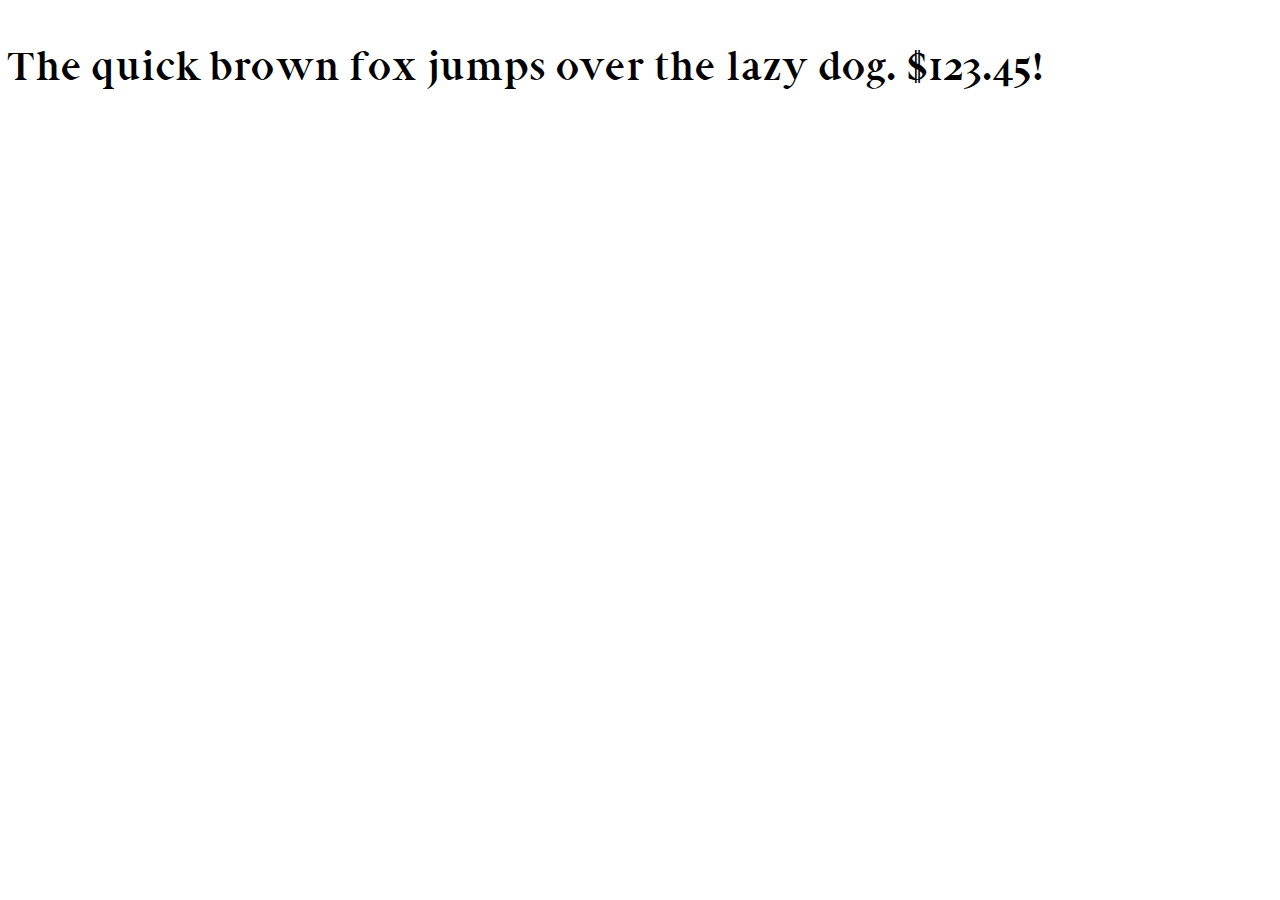
<file: css/Web Font Kit/Aara-Bold.html>
<!DOCTYPE html PUBLIC "-//W3C//DTD XHTML 1.0 Strict//EN" "http://www.w3.org/TR/xhtml1/DTD/xhtml1-strict.dtd">
<html lang="en" xml:lang="en" xmlns="http://www.w3.org/1999/xhtml">
<head>
<meta content="text/html; charset=utf-8" http-equiv="content-type"/>
<meta content="en-us" http-equiv="Content-Language"/>
<title>Aara Bold - Web Font Specimen</title>
<link rel="stylesheet" type="text/css" media="screen" href="Aara-Bold.css" />
<style type="text/css" media="screen">
body { font-size: 42px; font-family: "Aara7", Georgia; }
</style>
</head>
<body>
<p contenteditable="true"><strong>The quick brown fox jumps over the lazy dog. $123.45!</strong></p>
</body>
</html>
</file>
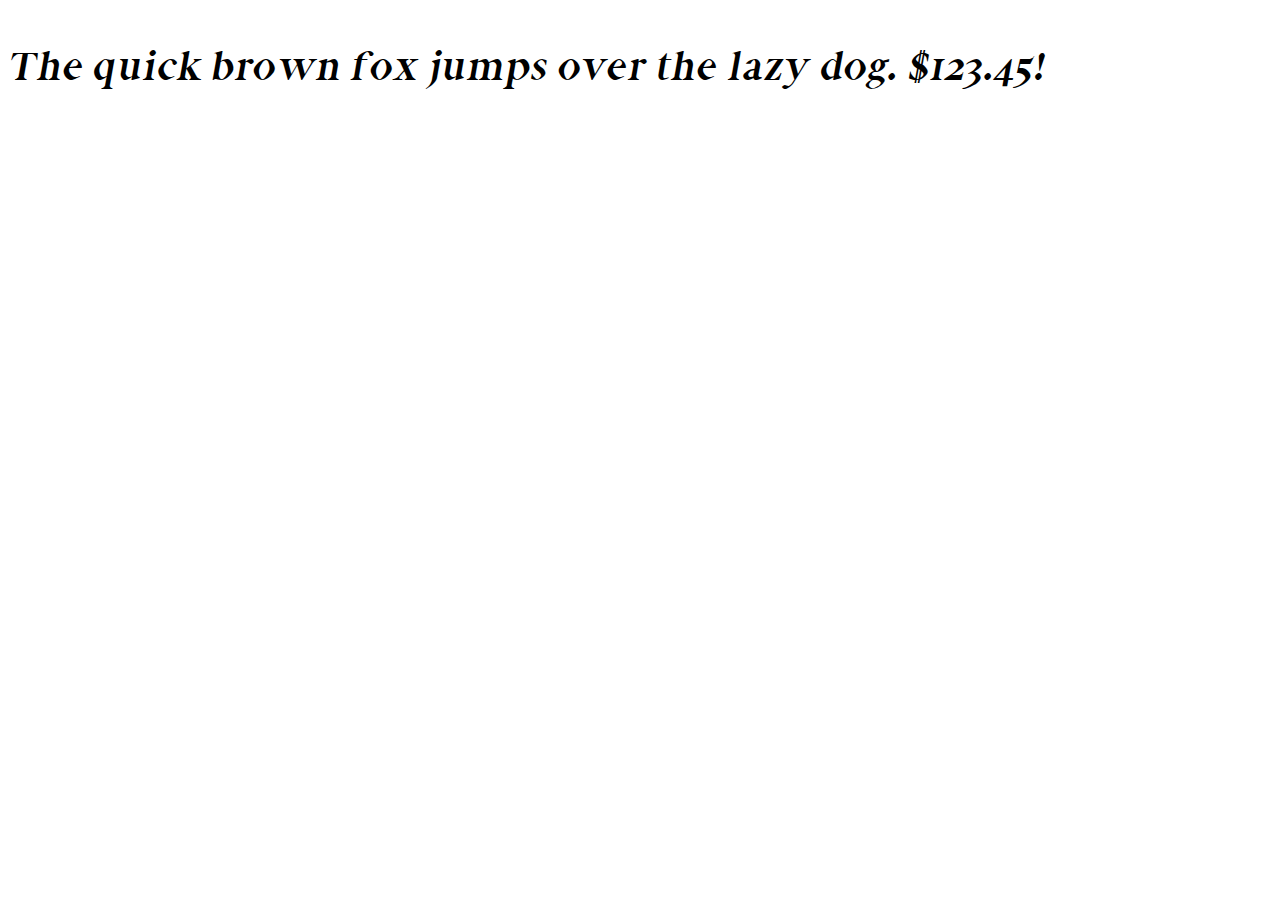
<file: css/Web Font Kit/Aara-BoldItalic.html>
<!DOCTYPE html PUBLIC "-//W3C//DTD XHTML 1.0 Strict//EN" "http://www.w3.org/TR/xhtml1/DTD/xhtml1-strict.dtd">
<html lang="en" xml:lang="en" xmlns="http://www.w3.org/1999/xhtml">
<head>
<meta content="text/html; charset=utf-8" http-equiv="content-type"/>
<meta content="en-us" http-equiv="Content-Language"/>
<title>Aara Bold Italic - Web Font Specimen</title>
<link rel="stylesheet" type="text/css" media="screen" href="Aara-BoldItalic.css" />
<style type="text/css" media="screen">
body { font-size: 42px; font-family: "Aara7", Georgia; }
</style>
</head>
<body>
<p contenteditable="true"><strong><em>The quick brown fox jumps over the lazy dog. $123.45!</em></strong></p>
</body>
</html>
</file>
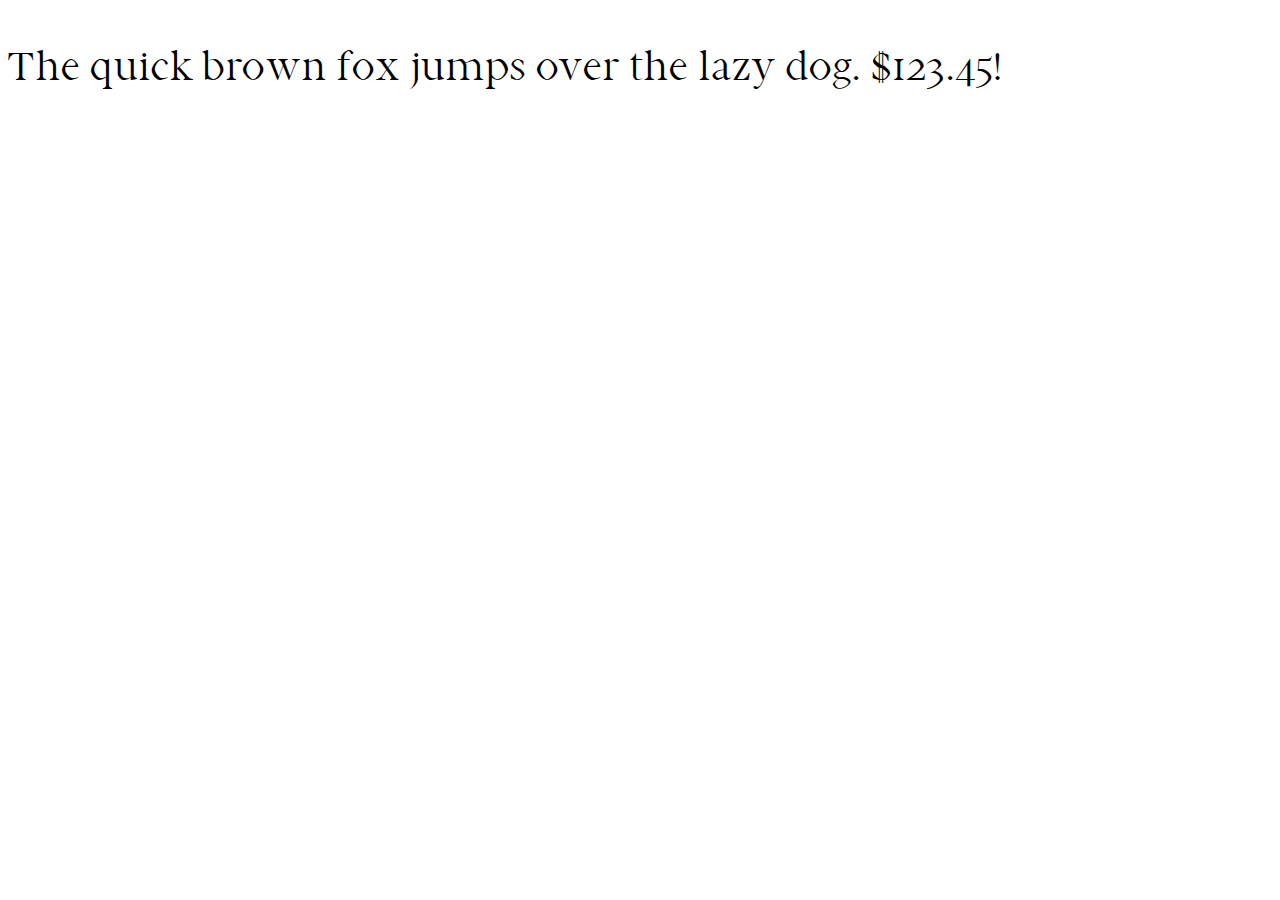
<file: css/Web Font Kit/Aara-Book.html>
<!DOCTYPE html PUBLIC "-//W3C//DTD XHTML 1.0 Strict//EN" "http://www.w3.org/TR/xhtml1/DTD/xhtml1-strict.dtd">
<html lang="en" xml:lang="en" xmlns="http://www.w3.org/1999/xhtml">
<head>
<meta content="text/html; charset=utf-8" http-equiv="content-type"/>
<meta content="en-us" http-equiv="Content-Language"/>
<title>Aara Book - Web Font Specimen</title>
<link rel="stylesheet" type="text/css" media="screen" href="Aara-Book.css" />
<style type="text/css" media="screen">
body { font-size: 42px; font-family: "AaraBook", Georgia; }
</style>
</head>
<body>
<p contenteditable="true">The quick brown fox jumps over the lazy dog. $123.45!</p>
</body>
</html>
</file>
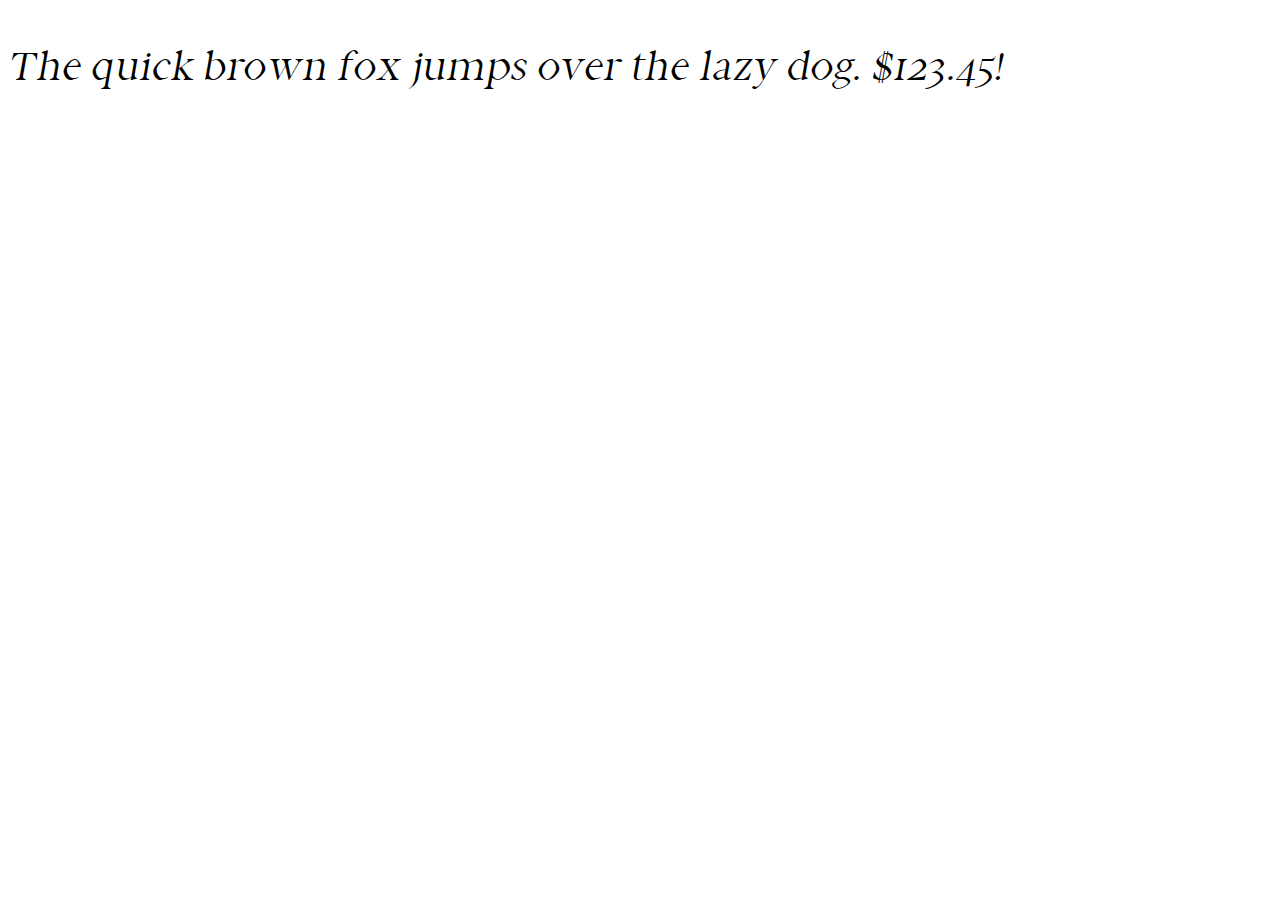
<file: css/Web Font Kit/Aara-BookItalic.html>
<!DOCTYPE html PUBLIC "-//W3C//DTD XHTML 1.0 Strict//EN" "http://www.w3.org/TR/xhtml1/DTD/xhtml1-strict.dtd">
<html lang="en" xml:lang="en" xmlns="http://www.w3.org/1999/xhtml">
<head>
<meta content="text/html; charset=utf-8" http-equiv="content-type"/>
<meta content="en-us" http-equiv="Content-Language"/>
<title>Aara Book Italic - Web Font Specimen</title>
<link rel="stylesheet" type="text/css" media="screen" href="Aara-BookItalic.css" />
<style type="text/css" media="screen">
body { font-size: 42px; font-family: "AaraBook", Georgia; }
</style>
</head>
<body>
<p contenteditable="true"><em>The quick brown fox jumps over the lazy dog. $123.45!</em></p>
</body>
</html>
</file>
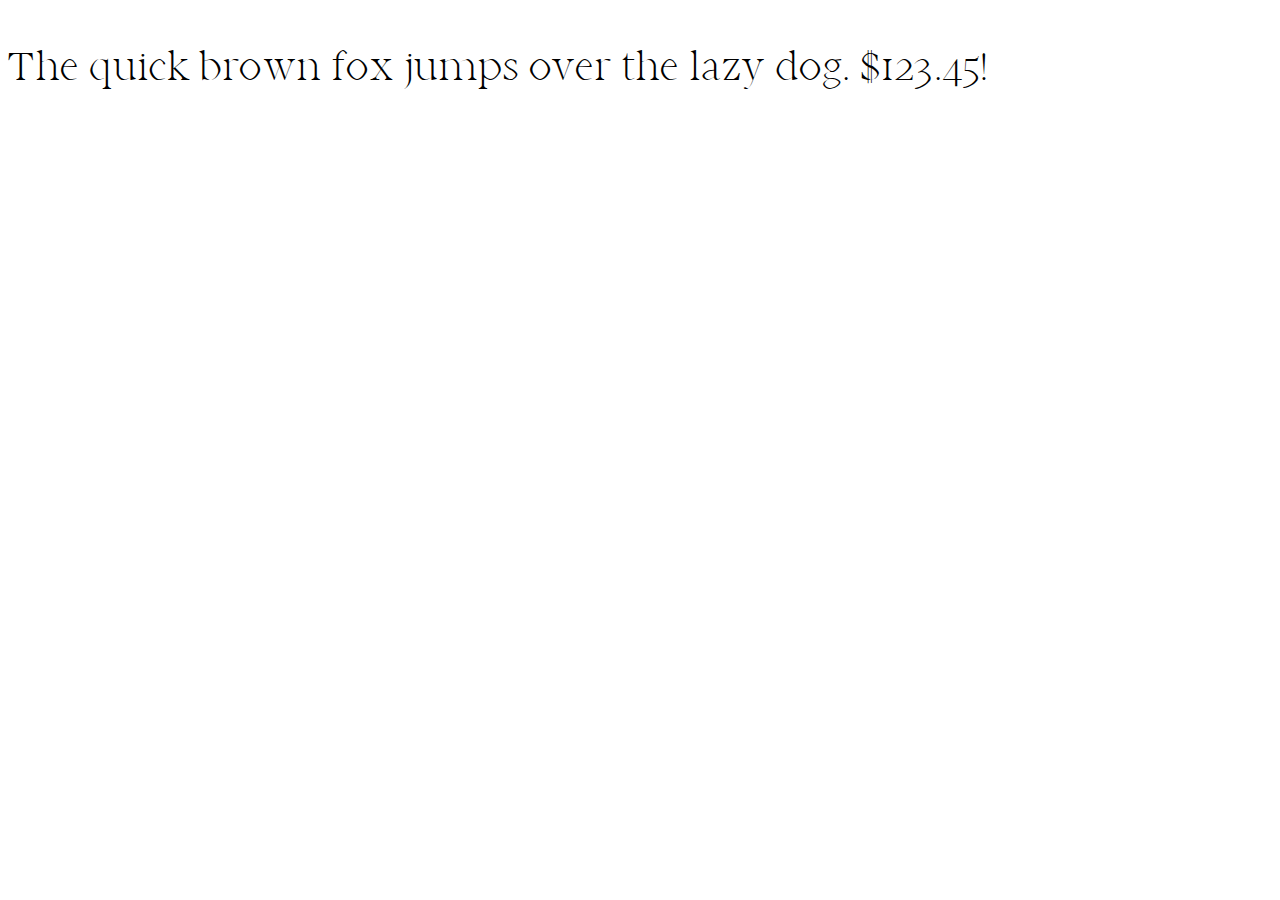
<file: css/Web Font Kit/Aara-Light.html>
<!DOCTYPE html PUBLIC "-//W3C//DTD XHTML 1.0 Strict//EN" "http://www.w3.org/TR/xhtml1/DTD/xhtml1-strict.dtd">
<html lang="en" xml:lang="en" xmlns="http://www.w3.org/1999/xhtml">
<head>
<meta content="text/html; charset=utf-8" http-equiv="content-type"/>
<meta content="en-us" http-equiv="Content-Language"/>
<title>Aara Light - Web Font Specimen</title>
<link rel="stylesheet" type="text/css" media="screen" href="Aara-Light.css" />
<style type="text/css" media="screen">
body { font-size: 42px; font-family: "AaraLight", Georgia; }
</style>
</head>
<body>
<p contenteditable="true">The quick brown fox jumps over the lazy dog. $123.45!</p>
</body>
</html>
</file>
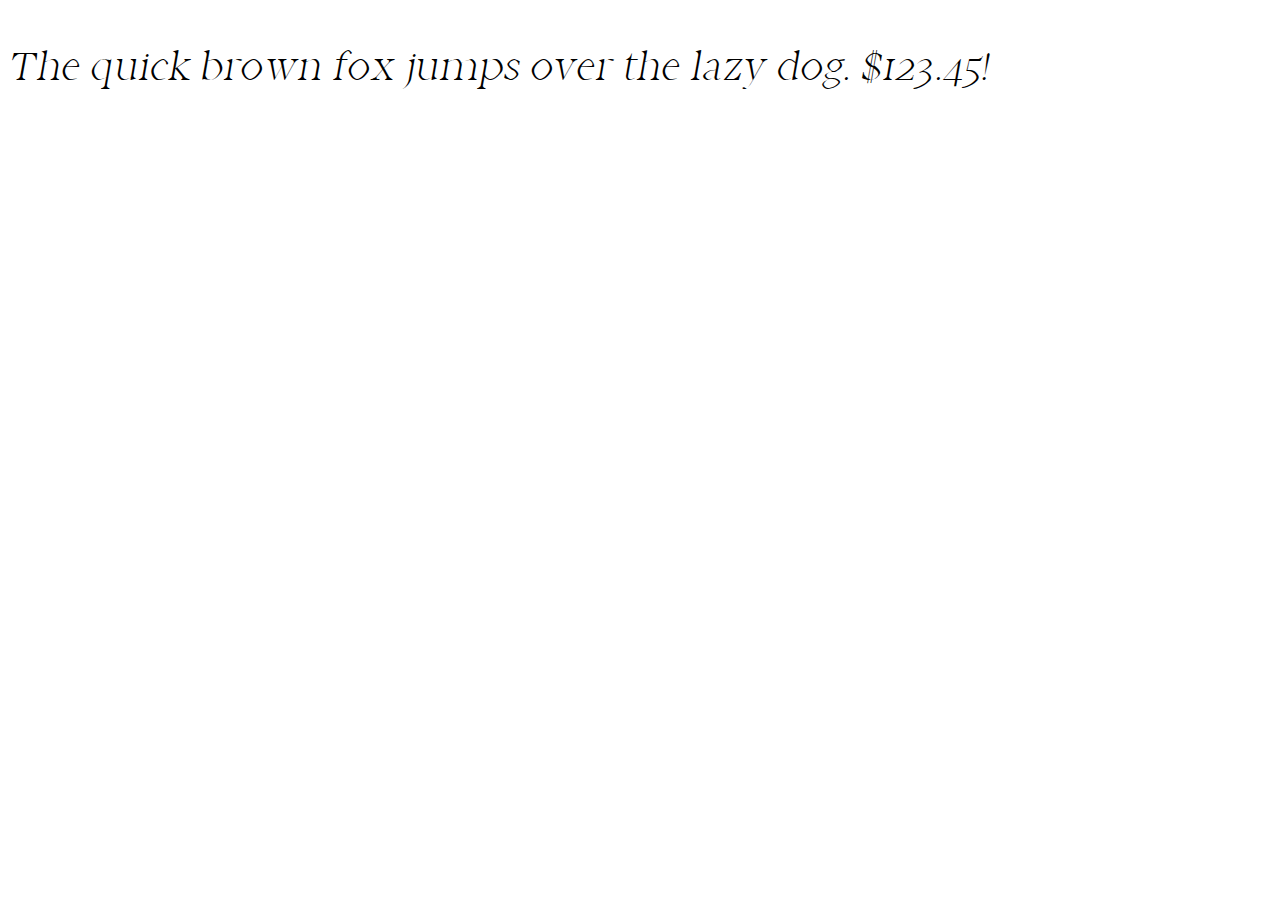
<file: css/Web Font Kit/Aara-LightItalic.html>
<!DOCTYPE html PUBLIC "-//W3C//DTD XHTML 1.0 Strict//EN" "http://www.w3.org/TR/xhtml1/DTD/xhtml1-strict.dtd">
<html lang="en" xml:lang="en" xmlns="http://www.w3.org/1999/xhtml">
<head>
<meta content="text/html; charset=utf-8" http-equiv="content-type"/>
<meta content="en-us" http-equiv="Content-Language"/>
<title>Aara Light Italic - Web Font Specimen</title>
<link rel="stylesheet" type="text/css" media="screen" href="Aara-LightItalic.css" />
<style type="text/css" media="screen">
body { font-size: 42px; font-family: "AaraLight", Georgia; }
</style>
</head>
<body>
<p contenteditable="true"><em>The quick brown fox jumps over the lazy dog. $123.45!</em></p>
</body>
</html>
</file>
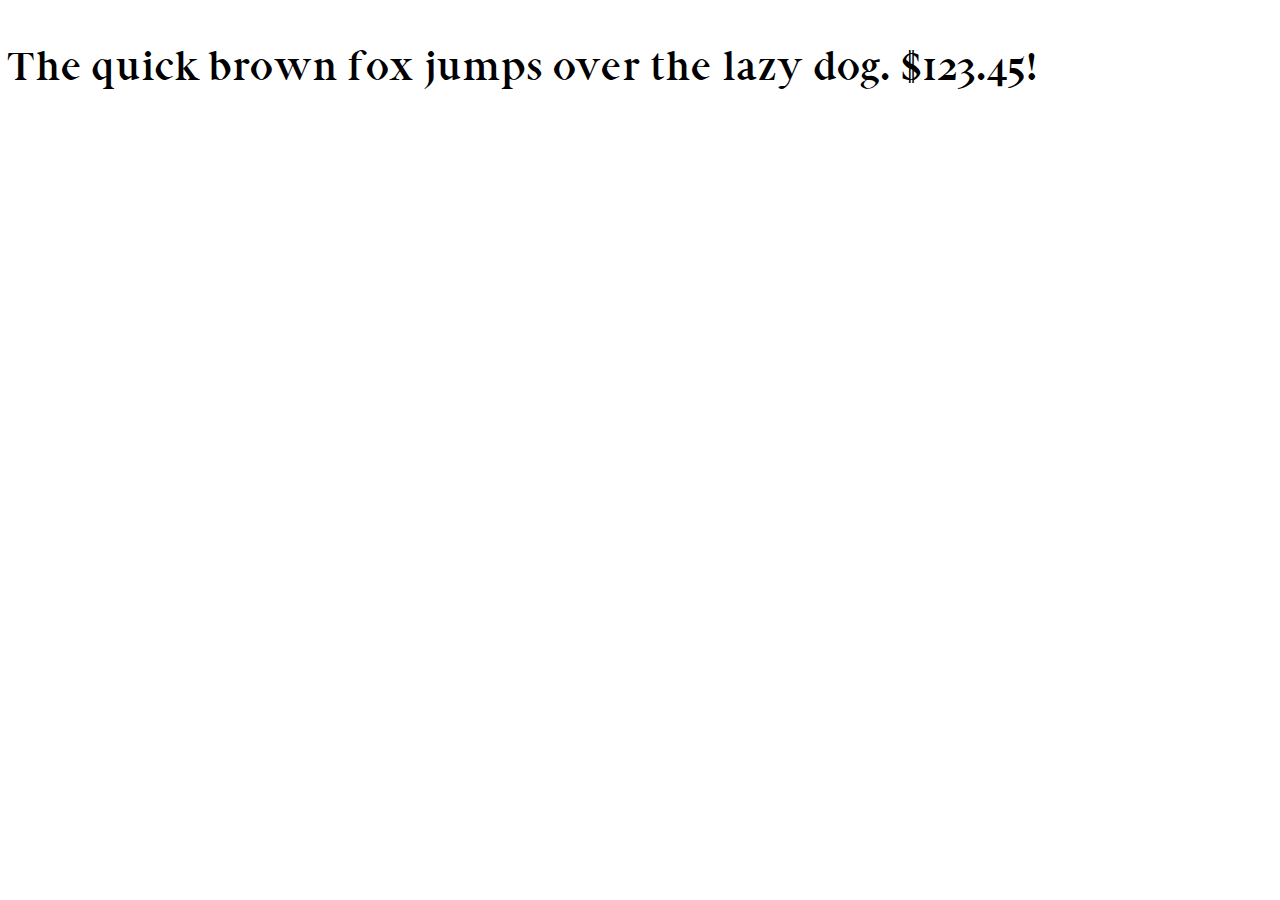
<file: css/Web Font Kit/Aara-Regular.html>
<!DOCTYPE html PUBLIC "-//W3C//DTD XHTML 1.0 Strict//EN" "http://www.w3.org/TR/xhtml1/DTD/xhtml1-strict.dtd">
<html lang="en" xml:lang="en" xmlns="http://www.w3.org/1999/xhtml">
<head>
<meta content="text/html; charset=utf-8" http-equiv="content-type"/>
<meta content="en-us" http-equiv="Content-Language"/>
<title>Aara Regular - Web Font Specimen</title>
<link rel="stylesheet" type="text/css" media="screen" href="Aara-Regular.css" />
<style type="text/css" media="screen">
body { font-size: 42px; font-family: "AaraRegular", Georgia; }
</style>
</head>
<body>
<p contenteditable="true">The quick brown fox jumps over the lazy dog. $123.45!</p>
</body>
</html>
</file>
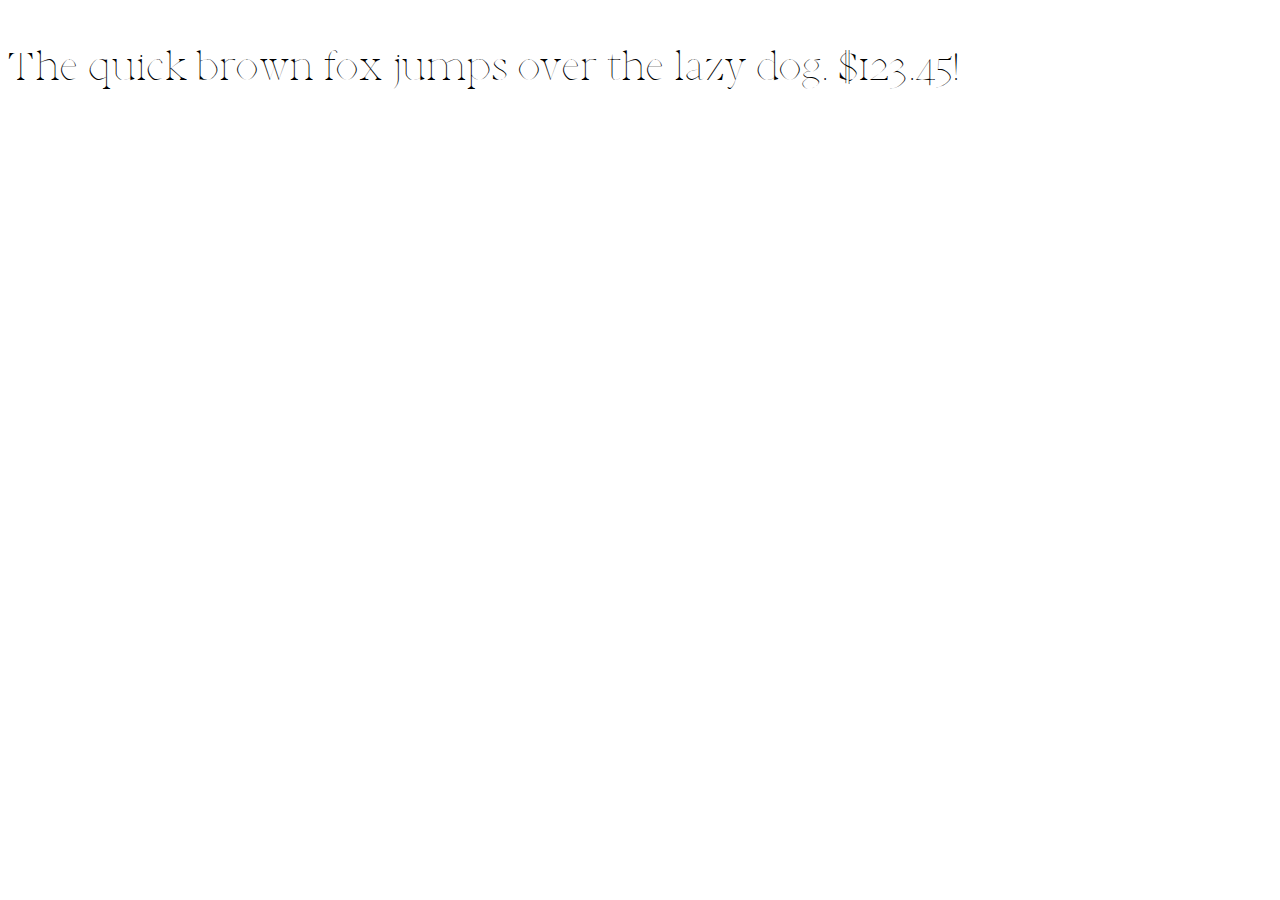
<file: css/Web Font Kit/Aara-Thin.html>
<!DOCTYPE html PUBLIC "-//W3C//DTD XHTML 1.0 Strict//EN" "http://www.w3.org/TR/xhtml1/DTD/xhtml1-strict.dtd">
<html lang="en" xml:lang="en" xmlns="http://www.w3.org/1999/xhtml">
<head>
<meta content="text/html; charset=utf-8" http-equiv="content-type"/>
<meta content="en-us" http-equiv="Content-Language"/>
<title>Aara Thin - Web Font Specimen</title>
<link rel="stylesheet" type="text/css" media="screen" href="Aara-Thin.css" />
<style type="text/css" media="screen">
body { font-size: 42px; font-family: "AaraThin", Georgia; }
</style>
</head>
<body>
<p contenteditable="true">The quick brown fox jumps over the lazy dog. $123.45!</p>
</body>
</html>
</file>
<file: css/Web Font Kit/Aara-Bold.css>
/* Webfont: Aara-Bold */@font-face {
    font-family: 'Aara7';
    src: url('Aara-Bold.eot'); /* IE9 Compat Modes */
    src: url('Aara-Bold.eot?#iefix') format('embedded-opentype'), /* IE6-IE8 */
         url('Aara-Bold.woff') format('woff'), /* Modern Browsers */
         url('Aara-Bold.ttf') format('truetype'), /* Safari, Android, iOS */
         url('Aara-Bold.svg#Aara-Bold') format('svg'); /* Legacy iOS */
    font-style: normal;
    font-weight: bold;
    text-rendering: optimizeLegibility;
}
</file>
<file: css/Web Font Kit/Aara-BoldItalic.css>
/* Webfont: Aara-BoldItalic */@font-face {
    font-family: 'Aara7';
    src: url('Aara-BoldItalic.eot'); /* IE9 Compat Modes */
    src: url('Aara-BoldItalic.eot?#iefix') format('embedded-opentype'), /* IE6-IE8 */
         url('Aara-BoldItalic.woff') format('woff'), /* Modern Browsers */
         url('Aara-BoldItalic.ttf') format('truetype'), /* Safari, Android, iOS */
         url('Aara-BoldItalic.svg#Aara-BoldItalic') format('svg'); /* Legacy iOS */
    font-style: italic;
    font-weight: bold;
    text-rendering: optimizeLegibility;
}
</file>
<file: css/Web Font Kit/Aara-Book.css>
/* Webfont: Aara-Book */@font-face {
    font-family: 'AaraBook';
    src: url('Aara-Book.eot'); /* IE9 Compat Modes */
    src: url('Aara-Book.eot?#iefix') format('embedded-opentype'), /* IE6-IE8 */
         url('Aara-Book.woff') format('woff'), /* Modern Browsers */
         url('Aara-Book.ttf') format('truetype'), /* Safari, Android, iOS */
         url('Aara-Book.svg#Aara-Book') format('svg'); /* Legacy iOS */
    font-style: normal;
    font-weight: normal;
    text-rendering: optimizeLegibility;
}
</file>
<file: css/Web Font Kit/Aara-BookItalic.css>
/* Webfont: Aara-BookItalic */@font-face {
    font-family: 'AaraBook';
    src: url('Aara-BookItalic.eot'); /* IE9 Compat Modes */
    src: url('Aara-BookItalic.eot?#iefix') format('embedded-opentype'), /* IE6-IE8 */
         url('Aara-BookItalic.woff') format('woff'), /* Modern Browsers */
         url('Aara-BookItalic.ttf') format('truetype'), /* Safari, Android, iOS */
         url('Aara-BookItalic.svg#Aara-BookItalic') format('svg'); /* Legacy iOS */
    font-style: italic;
    font-weight: normal;
    text-rendering: optimizeLegibility;
}
</file>
<file: css/Web Font Kit/Aara-Light.css>
/* Webfont: Aara-Light */@font-face {
    font-family: 'AaraLight';
    src: url('Aara-Light.eot'); /* IE9 Compat Modes */
    src: url('Aara-Light.eot?#iefix') format('embedded-opentype'), /* IE6-IE8 */
         url('Aara-Light.woff') format('woff'), /* Modern Browsers */
         url('Aara-Light.ttf') format('truetype'), /* Safari, Android, iOS */
         url('Aara-Light.svg#Aara-Light') format('svg'); /* Legacy iOS */
    font-style: normal;
    font-weight: normal;
    text-rendering: optimizeLegibility;
}
</file>
<file: css/Web Font Kit/Aara-LightItalic.css>
/* Webfont: Aara-LightItalic */@font-face {
    font-family: 'AaraLight';
    src: url('Aara-LightItalic.eot'); /* IE9 Compat Modes */
    src: url('Aara-LightItalic.eot?#iefix') format('embedded-opentype'), /* IE6-IE8 */
         url('Aara-LightItalic.woff') format('woff'), /* Modern Browsers */
         url('Aara-LightItalic.ttf') format('truetype'), /* Safari, Android, iOS */
         url('Aara-LightItalic.svg#Aara-LightItalic') format('svg'); /* Legacy iOS */
    font-style: italic;
    font-weight: normal;
    text-rendering: optimizeLegibility;
}
</file>
<file: css/Web Font Kit/Aara-Regular.css>
/* Webfont: Aara-Regular */@font-face {
    font-family: 'AaraRegular';
    src: url('Aara-Regular.eot'); /* IE9 Compat Modes */
    src: url('Aara-Regular.eot?#iefix') format('embedded-opentype'), /* IE6-IE8 */
         url('Aara-Regular.woff') format('woff'), /* Modern Browsers */
         url('Aara-Regular.ttf') format('truetype'), /* Safari, Android, iOS */
         url('Aara-Regular.svg#Aara-Regular') format('svg'); /* Legacy iOS */
    font-style: normal;
    font-weight: normal;
    text-rendering: optimizeLegibility;
}
</file>
<file: css/Web Font Kit/Aara-Thin.css>
/* Webfont: Aara-Thin */@font-face {
    font-family: 'AaraThin';
    src: url('Aara-Thin.eot'); /* IE9 Compat Modes */
    src: url('Aara-Thin.eot?#iefix') format('embedded-opentype'), /* IE6-IE8 */
         url('Aara-Thin.woff') format('woff'), /* Modern Browsers */
         url('Aara-Thin.ttf') format('truetype'), /* Safari, Android, iOS */
         url('Aara-Thin.svg#Aara-Thin') format('svg'); /* Legacy iOS */
    font-style: normal;
    font-weight: normal;
    text-rendering: optimizeLegibility;
}
</file>
